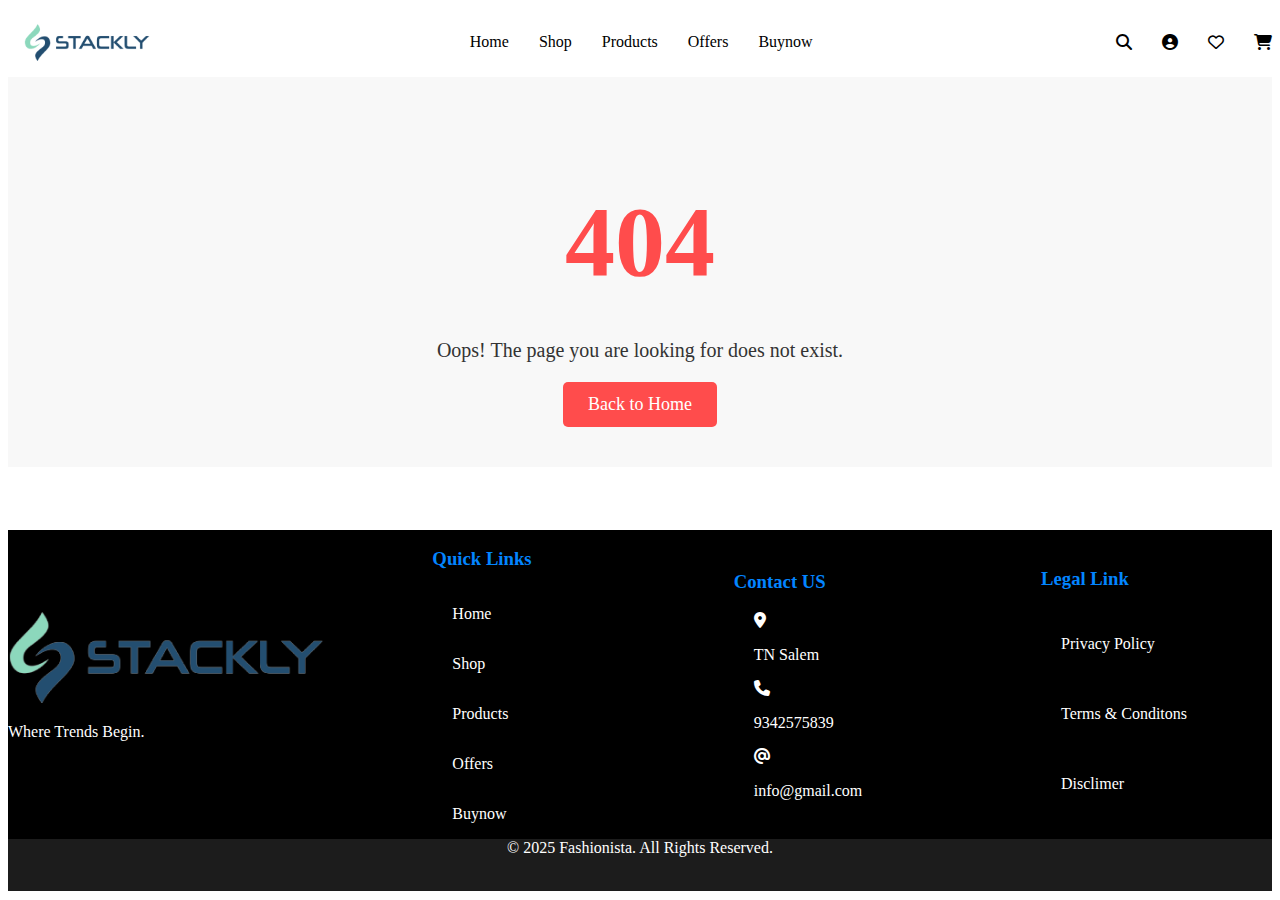
<file: Homepage2/404page.html>
<!DOCTYPE html>
<html lang="en">

<head>
    <meta charset="UTF-8">
    <meta name="viewport" content="width=device-width, initial-scale=1.0">
    <title>404 Page Not Found!</title>
        <link rel="stylesheet" href="https://cdnjs.cloudflare.com/ajax/libs/font-awesome/6.7.2/css/all.min.css">
    <link rel="stylesheet" href="404page.css">
</head>

<body>

    <header class="header-cls">
        <img src="./asstes/stackly-logo.png">
        <nav class="menu-items">
            <a href="#hero">Home</a>
            <a href="index.html#categories">Shop</a>
            <a href="index.html#accessories">Products</a>
            <a href="index.html#Offers">Offers</a>
            <a href="404page.html">Buynow</a>
            <a class="btn-close">Close</a>
        </nav>
        <nav class="menu-icons">
            <i class="fa-solid fa-magnifying-glass"></i>
            <i class="fa-solid fa-circle-user"></i>
            <i class="fa-regular fa-heart"></i>
            <i class="fa-solid fa-cart-shopping"></i>
        </nav>
        <div class="hamburger"> &#9776 </div>
    </header>

    <div class="content">
        <h1>404</h1>
        <p>Oops! The page you are looking for does not exist.</p>
        <a href="index.html">Back to Home</a>
    </div>
    <footer class="footer">
        <div class="footer-head">
            <div class="footer-grid">
                <div class="footer-content-company">
                    <img src="./asstes/stackly-logo.png" alt="logo" width="100" height="100">
                    <p>Where Trends Begin.</p>

                </div>
                <div class="footer-content-nav">
                    <h3>Quick Links</h3>
                    <nav class="footer-nav-grid">
                        <a href="../index.html">Home</a>
                <a href="#categories">Shop</a>
                <a href="404page.html">Products</a>
                <a href="#Offers">Offers</a>
                <a href="404page.html">Buynow</a>
                    </nav>
                </div>
                <div class="footer-content-contact">
                    <h3>Contact US</h3>
                    <a href="">
                        <i class="fa-solid fa-location-dot"></i>
                        <p>TN Salem</p>
                    </a>
                    <a href="">
                        <i class="fa-solid fa-phone"></i>
                        <p>9342575839</p>
                    </a>
                    <a href="">
                        <i class="fa-solid fa-at"></i>
                        <p>info@gmail.com</p>
                    </a>
                </div>
                <div class="footer-content-legal-link">
                    <h3>Legal Link</h3>
                    <nav>
                        <li>Privacy Policy</li>
                        <li>Terms & Conditons</li>
                        <li>Disclimer</li>
                    </nav>
                </div>
            </div>
            <div class="footer-copy">
                © 2025 Fashionista. All Rights Reserved.
            </div>

        </div>
    </footer>
    <script src="script.js"></script>
</body>

</html>
</file>
<file: Homepage2/404page.css>
.header-cls {
  display: flex;
  flex-direction: row;
  justify-content: space-between;
  align-items: center;
  /* position: fixed;
  z-index: 1; */
  width: 100%;
  background-color: white;
}

.header-cls img {
  width: 10%;
  padding: 16px;
}

.menu-items {
  display: flex;
  justify-content: space-between;
  gap: 30px;

}
.btn-close{
  display: none;
}
.hamburger {
  display: none;
 }

.menu-items a {
  text-decoration: none;
  color: rgb(0, 0, 0);
}

.menu-items a:hover::after {
  width: 100%;
}

.menu-items a:hover {
  color: #ff4081;
}

.menu-icons {
  display: flex;
  text-decoration: none;
  list-style: none;
  justify-content: space-between;
  gap: 30px;
  cursor: pointer;
}


  .content {
       display: flex;
      flex-direction: column;
      justify-content: center;
      align-items: center;
      text-align: center;
      background: #f8f8f8;
      padding: 40px;
    }

    .content h1 {
      font-size: 100px;
      color: #ff4c4c;
      margin-bottom: 20px;
     }

    .content p {
      font-size: 20px;
      margin-bottom: 20px;
      color: #333;
    }

    .content a {
      text-decoration: none;
      background: #ff4c4c;
      color: white;
      padding: 12px 25px;
      border-radius: 5px;
      font-size: 18px;
      transition: 0.3s;
    }

    .content a:hover {
      background: #cc0000;
    }


.footer {
  margin-top: 5%;
}

.footer-head {
  display: grid;
  grid-template-rows: 6fr 1fr;
}

.footer-grid {
  display: grid;
  grid-template-columns: repeat(4, 1fr);
  background-color: #000000;
  color: white;
  align-items: center;
  justify-items: center;
}

.footer-grid h3 {
  color: #0385ff;
}

.footer-content-company img {
  width: 100%;
  height: 100%;

}
.footer-nav-grid{
    display: grid;
}
.footer-content-nav a {
  text-decoration: none;
  list-style: none;
  line-height: 50px;
  text-indent: 20px;
  color: white;
  transition: transform 0.5s ease;
}
.footer-content-nav a:hover{
  color: #0385ff;
  transform: translatey(-10px);
}

.footer-content-nav li {
  cursor: pointer;
}

.footer-content-contact a {
  list-style: none;
  text-decoration: none;
  color: white;
  text-indent: 20px;
    transition: color 0.5s ease;

}
.footer-content-contact a:hover{
  color: #0385ff;
}

.footer-content-legal-link li {
  list-style: none;
  line-height: 70px;
  text-indent: 20px;
  cursor: pointer;
    transition: transform 0.5s ease;

}
.footer-content-legal-link li:hover{
  color: #0385ff;
  transform: translatey(-10px);
}

.footer-copy {
  text-align: center;
  background-color: #1C1C1C;
  color: white;
}

@media (max-width: 768px) {
  .header-cls img {
    width: 40%;
  }

  .menu-icons {
    display: none;
  }

  .sponsor-grid {
    gap: 30px;
  }

  .sponsor-grid img {
    height: 60px;
  }

  .testimonial {
    flex: 0 0 100%;
  }

  .testimonial-container {
    gap: 10px;
  }

  .offers-grid {
    grid-template-columns: 1fr;
  }

  .contact-grid {
    grid-template-columns: 1fr;
    gap: 10px;
  }

  .contact-grid-l form {
    grid-template-columns: repeat(2, 50%);

  }

  .footer-grid {
    grid-template-columns: repeat(2, 1fr);
  }

}


@media (max-width:468px) {
  .menu-items {
    flex-direction: column;
    background: #787878ae;
    position: fixed;
    top: 0;
    right: -350px;
    width: 250px;
    height: auto;
    padding: 60px 20px;
    transition: right 0.5s ease;
    z-index: 999;
    color: #0385ff;
  }

  .btn-close {
    display: block;
    color: rgb(0, 0, 0);
    background-color: #0385ff00;
    cursor: pointer;
    border-color: #00000000;
  }

  .hamburger {
    display: block;
    margin-right: 30px;
    cursor: pointer;
    color: rgb(0, 0, 0);

  }

  .menu-items.show {
    right: 0;
    display: flex;
    flex-direction: column;
    flex-wrap: wrap;
    justify-content: flex-start;
    align-content: flex-start;
  }

  .hamburger:hover {
    color: #b82e5e;
  }

  .overlay {
    top: 75%;
    left: 50%
  }

  .menu-icons {
    display: none;
  }

  .menu-items {
    display: none;
  }
  
  .footer-content-company {
    margin-left: 10%;
  }

  .footer-content-contact {
    margin-left: 10%;
  }

  .footer-content-legal-link {
    margin-left: 10%;
  }

  .footer-content-nav {
    margin-left: 10%;
  }

  .footer-grid {
    justify-items: start;
  }
}
</file>
